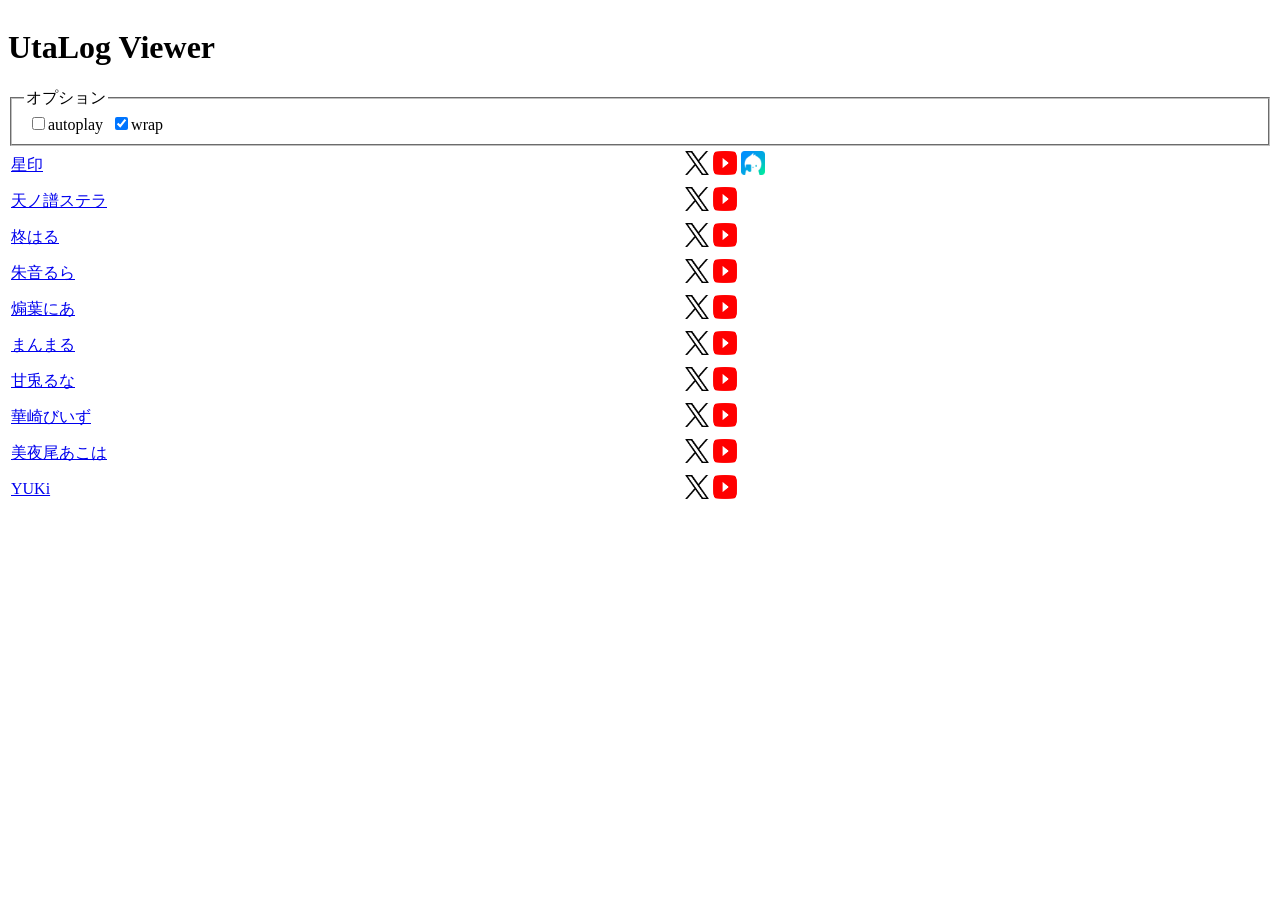
<file: docs/entrance.html>
<!DOCTYPE html>
<html lang="ja">
	<head>
		<meta charset="UTF-8">
		<meta name="viewport" content="width=device-width, initial-scale=1.0">
		<title>Entrance - UtaLog Viewer</title>
		<style>
			body {
				display: flex;
				flex-direction: column;
				justify-content: center;
			}

			label {
				padding: 4px;
			}
			img {
				aspect-ratio: 1 / 1;
				height: 24px;
				margin: 2px;
			}
		</style>
		<script type="module">
			import { Helper, createChild } from './script/helper.js';

			const getJSON = async (url) => {
				const response = await fetch(url);
				if (!response.ok) {
					throw new Error(`HTTP error! status: ${response.status}`);
				}
				return await response.json();
			};

			const init = async () => {
				const [options, singers] = await Promise.all([
					getJSON('./script/options.json'),
					getJSON('./script/singers.json')
				]);
				const fragment = document.createDocumentFragment();

				const optionsContainer = document.getElementById('optionsContainer');
				for (const [key, details] of Object.entries(options)) {
					const label = createChild(fragment, 'label');
					const input = createChild(label, 'input');

					label.append(key);
					label.title = details.description;

					input.name = key;
					input.type = 'checkbox';
					input.checked = details.default;
				}
				optionsContainer.replaceChildren(fragment);

				const singersContainer = document.getElementById('singersContainer');
				for (const singer of singers) {
					const tr = createChild(fragment, 'tr');
					const name = createChild(tr, 'td');
					const anchor = createChild(name, 'a');
					anchor.className = 'content';
					anchor.textContent = singer.name;
					anchor.href = '#';

					const socials = createChild(tr, 'td');
					Helper.setupSocialLinks(singer, socials);
				}
				singersContainer.replaceChildren(fragment);
				singersContainer.addEventListener('click', (event) => {
					const target = event.target.closest('a.content');
					if (target) {
						const url = new URL('./index.html', window.location.href);
						url.searchParams.set('name', target.textContent);

						document.querySelectorAll('input[type="checkbox"]').forEach((input) => {
							url.searchParams.set(input.name, Number(input.checked));
						});
						window.location.href = url.toString();
					}
				});
			};

			init();
		</script>
	</head>
	<body>
		<h1>UtaLog Viewer</h1>
		<fieldset>
			<legend>オプション</legend>
			<div id="optionsContainer"></div>
		</fieldset>
		<table id="singersContainer"></table>
	</body>
</html>
</file>
